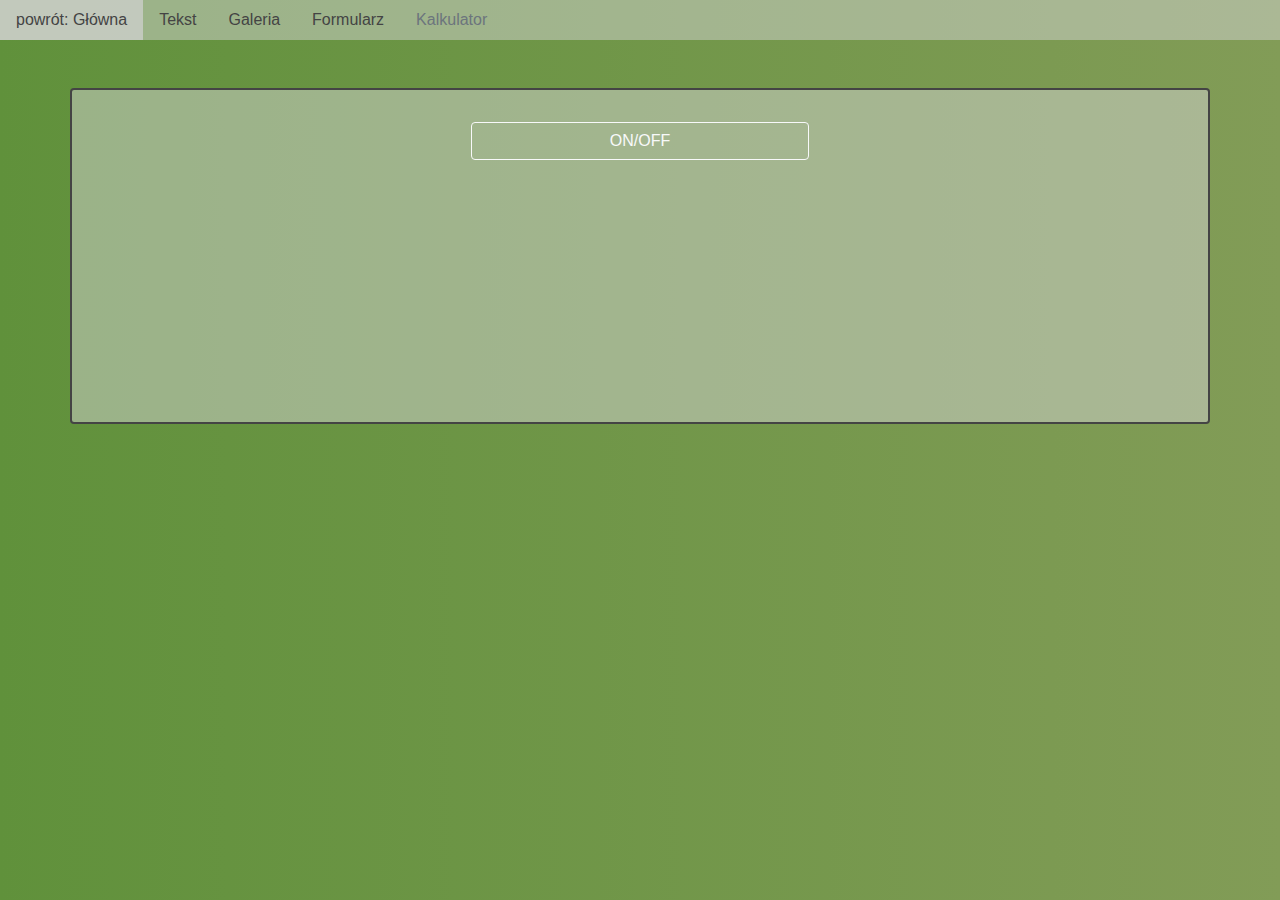
<file: bs_calculator.htm>
<!doctype html>
<html lang="en">

<head>
    <!-- Required meta tags -->
    <meta charset="utf-8">
    <meta name="viewport" content="width=device-width, initial-scale=1, shrink-to-fit=no">

    <!-- Bootstrap CSS -->
    <link rel="stylesheet" href="https://maxcdn.bootstrapcdn.com/bootstrap/4.0.0/css/bootstrap.min.css" integrity="sha384-Gn5384xqQ1aoWXA+058RXPxPg6fy4IWvTNh0E263XmFcJlSAwiGgFAW/dAiS6JXm"
        crossorigin="anonymous">

    <link rel="stylesheet" href="styl_bs.css" />

    <title>BSI</title>
</head>

<body>
    <ul class="nav">
        <li class="nav-item">
            <a class="nav-link active" href="index.htm">powrót: Główna</a>
        </li>
        <li class="nav-item">
            <a class="nav-link" href="bs_index.htm">Tekst</a>
        </li>
        <li class="nav-item">
            <a class="nav-link" href="bs_gallery.htm">Galeria</a>
        </li>
        <li class="nav-item">
            <a class="nav-link" href="bs_form.htm">Formularz</a>
        </li>
        <li class="nav-item">
            <a class="nav-link disabled" href="#">Kalkulator</a>
        </li>
    </ul>
    <div class="container">
        <div class="row">
            <div class="col-lg-4"></div>
            <div class="col-lg-4">
                <button type="button" onClick="onoff()" class="btn btn-outline-light btn-block" id="guzik">ON/OFF</button>
            </div>
            <div class="col-lg-4"></div>
        </div>
        <div class="row" id="calculator">
            <div class="col-lg-4"></div>
            <div class="col-lg-4">
                <form name="kalkulator">
                    <div class="row row_buffer">
                        <div class="col-sm-9">
                            <input name="wyswietlacz" placeholder="0" class="form-control" id="target" />
                        </div>
                        <div class="col-sm-3">
                            <button type="button" class="btn btn-outline-light btn-block" onclick="$('#target').val(eval($('#target').val()))">=</button>
                        </div>
                    </div>
                    <div class="row row_buffer">
                        <div class="col-sm-3">
                            <button type="button" class="btn btn-outline-light btn-block" onclick="$('#target').val($('#target').val() + '1')" class="guzik">1</button>
                        </div>
                        <div class="col-sm-3">
                            <button type="button" class="btn btn-outline-light btn-block" onclick="$('#target').val($('#target').val() + '2')" class="guzik">2</button>
                        </div>
                        <div class="col-sm-3">
                            <button type="button" class="btn btn btn-outline-light btn-block" onclick="$('#target').val($('#target').val() + '3')" class="guzik">3</button>
                        </div>
                        <div class="col-sm-3">
                            <button type="button" class="btn btn-outline-light btn-block" onclick="$('#target').val($('#target').val() + '+')" class="guzik">+</button>
                        </div>
                    </div>
                    <div class="row row_buffer">
                        <div class="col-sm-3">
                            <button type="button" class="btn btn-outline-light btn-block" onclick="$('#target').val($('#target').val() + '4')" class="guzik">4</button>
                        </div>
                        <div class="col-sm-3">
                            <button type="button" class="btn btn-outline-light btn-block" onclick="$('#target').val($('#target').val() + '5')" class="guzik">5</button>
                        </div>
                        <div class="col-sm-3">
                            <button type="button" class="btn btn-outline-light btn-block" onclick="$('#target').val($('#target').val() + '6')" class="guzik">6</button>
                        </div>
                        <div class="col-sm-3">
                            <button type="button" class="btn btn-outline-light btn-block" onclick="$('#target').val($('#target').val() + '-')" class="guzik">-</button>
                        </div>
                    </div>
                    <div class="row row_buffer">
                        <div class="col-sm-3">
                            <button type="button" class="btn btn-outline-light btn-block" onclick="$('#target').val($('#target').val() + '7')" class="guzik">7</button>
                        </div>
                        <div class="col-sm-3">
                            <button type="button" class="btn btn-outline-light btn-block" onclick="$('#target').val($('#target').val() + '8')" class="guzik">8</button>
                        </div>
                        <div class="col-sm-3">
                            <button type="button" class="btn btn-outline-light btn-block" onclick="$('#target').val($('#target').val() + '9')" class="guzik">9</button>
                        </div>
                        <div class="col-sm-3">
                            <button type="button" class="btn btn-outline-light btn-block" onclick="$('#target').val($('#target').val() + '*')" class="guzik">*</button>
                        </div>
                    </div>
                    <div class="row row_buffer">
                        <div class="col-sm-3">
                            <button type="button" class="btn btn-outline-light btn-block" onclick="$('#target').val($('#target').val() + '0')" class="guzik">0</button>
                        </div>
                        <div class="col-sm-3">
                            <button type="button" class="btn btn-outline-light btn-block" onclick="$('#target').val($('#target').val() + '.')" class="guzik">.</button>
                        </div>
                        <div class="col-sm-3">
                            <button type="button" class="btn btn-outline-light btn-block" onclick="$('#target').val('')" class="guzik">C</button>
                        </div>
                        <div class="col-sm-3">
                            <button type="button" class="btn btn-outline-light btn-block" onclick="$('#target').val($('#target').val() + '/')" class="guzik">/</button>
                        </div>
                    </div>
                </form>
            </div>

            <div class="col-lg-4"></div>
        </div>
    </div>

    <!-- Optional JavaScript -->
    <!-- jQuery first, then Popper.js, then Bootstrap JS -->
    <!-- <script src="https://code.jquery.com/jquery-3.2.1.slim.min.js" integrity="sha384-KJ3o2DKtIkvYIK3UENzmM7KCkRr/rE9/Qpg6aAZGJwFDMVNA/GpGFF93hXpG5KkN"
        crossorigin="anonymous"></script> -->
    <script src="https://code.jquery.com/jquery-3.1.0.js"></script>
    <script src="https://cdnjs.cloudflare.com/ajax/libs/popper.js/1.12.9/umd/popper.min.js" integrity="sha384-ApNbgh9B+Y1QKtv3Rn7W3mgPxhU9K/ScQsAP7hUibX39j7fakFPskvXusvfa0b4Q"
        crossorigin="anonymous"></script>
    <script src="https://maxcdn.bootstrapcdn.com/bootstrap/4.0.0/js/bootstrap.min.js" integrity="sha384-JZR6Spejh4U02d8jOt6vLEHfe/JQGiRRSQQxSfFWpi1MquVdAyjUar5+76PVCmYl"
        crossorigin="anonymous"></script>

    <script>
        let on = false;

        $('#calculator').css({
            // transform: 'translateX(-1000px)'
            transform: 'translate(-2000px,0)'
        });

        function onoff() {
            if (on) {
                Posun(0, -1200);
                on = false;
            }
            else {
                Posun(-1200, 0);
                on = true;
            }
        }

        function Posun(x1, x2) {
            $({ x: x1 }).animate({ x: x2 }, {
                duration: 2000,
                step: function (now) {
                    $('#calculator').css({ transform: 'translate(' + now + 'px, ' + (- now / 4) + 'px) rotate(' + -now / 8 + 'deg )' });
                }
            });
        }
    </script>
</body>

</html>
</file>
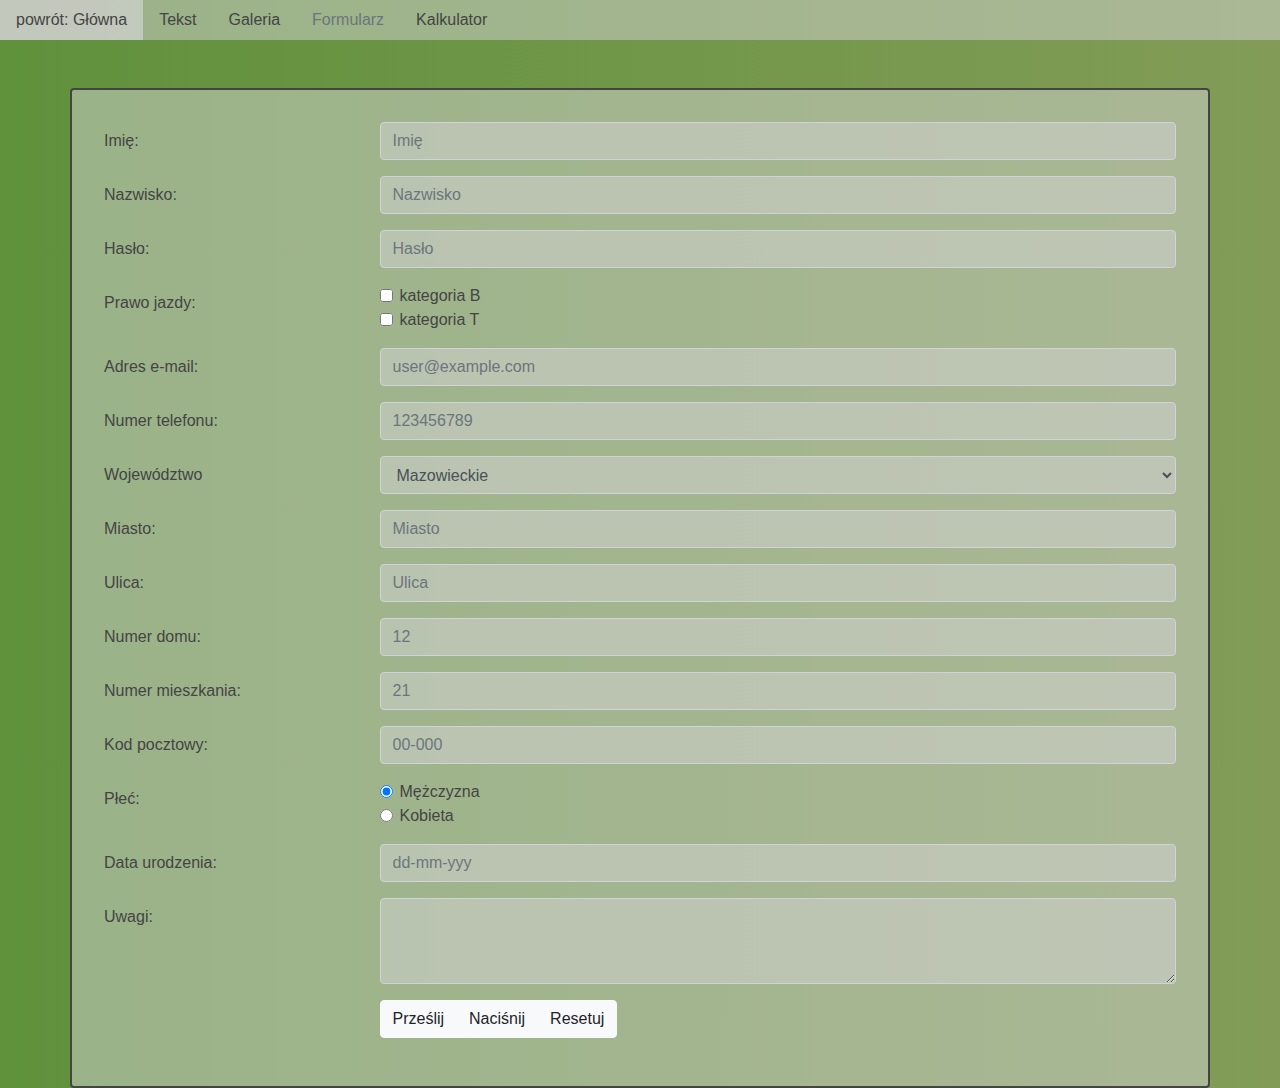
<file: bs_form.htm>
<!doctype html>
<html lang="en">

<head>
    <!-- Required meta tags -->
    <meta charset="utf-8">
    <meta name="viewport" content="width=device-width, initial-scale=1, shrink-to-fit=no">

    <!-- Bootstrap CSS -->
    <link rel="stylesheet" href="https://maxcdn.bootstrapcdn.com/bootstrap/4.0.0/css/bootstrap.min.css" integrity="sha384-Gn5384xqQ1aoWXA+058RXPxPg6fy4IWvTNh0E263XmFcJlSAwiGgFAW/dAiS6JXm"
        crossorigin="anonymous">


    <link rel="stylesheet" href="styl_bs.css" />

    <script src="form_check.js"></script>

    <title>BSI</title>
</head>

<body>
    <ul class="nav">
        <li class="nav-item">
            <a class="nav-link active" href="index.htm">powrót: Główna</a>
        </li>
        <li class="nav-item">
            <a class="nav-link" href="bs_index.htm">Tekst</a>
        </li>
        <li class="nav-item">
            <a class="nav-link" href="bs_gallery.htm">Galeria</a>
        </li>
        <li class="nav-item">
            <a class="nav-link disabled" href="#">Formularz</a>
        </li>
        <li class="nav-item">
            <a class="nav-link" href="bs_calculator.htm">Kalkulator</a>
        </li>
    </ul>
    <div class="container">

        <form action="index.htm" onsubmit="return CheckForm();" method="get">
            <div class="form-group row">
                <label class="col-sm-3 col-form-label">Imię:</label>
                <div class="col-sm-9">
                    <input placeholder="Imię" class="form-control" id="name1" type="text" />
                </div>
            </div>
            <div class="form-group row">
                <label class="col-sm-3 col-form-label">Nazwisko:</label>
                <div class="col-sm-9">
                    <input placeholder="Nazwisko" class="form-control" id="name2" type="text" />
                </div>
            </div>
            <div class="form-group row">
                <label class="col-sm-3 col-form-label">Hasło:</label>
                <div class="col-sm-9">
                    <input placeholder="Hasło" class="form-control" type="password" />
                </div>
            </div>
            <div class="form-group row">
                <label class="col-sm-3  col-form-label">Prawo jazdy:</label>
                <div class="col-sm-9">
                    <div class="form-check">
                        <input type="checkbox" class="form-check-input">
                        <label class="form-check-label" for="gridCheck1">
                            kategoria B
                        </label>
                    </div>
                    <div class="form-check">
                        <input type="checkbox" class="form-check-input">
                        <label class="form-check-label" for="gridCheck1">
                            kategoria T
                        </label>
                    </div>
                </div>
            </div>
            <div class="form-group row">
                <label class="col-sm-3 col-form-label">Adres e-mail:</label>
                <div class="col-sm-9">
                    <input placeholder="user@example.com" class="form-control" id="email" type="text" />
                </div>
            </div>
            <div class="form-group row">
                <label class="col-sm-3 col-form-label">Numer telefonu:</label>
                <div class="col-sm-9">
                    <input placeholder="123456789" class="form-control" id="phone" type="text" />
                </div>
            </div>
            <div class="form-group row">
                <label class="col-sm-3 col-form-label">Województwo</label>
                <div class="col-sm-9">
                    <select class="form-control">
                        <option selected>Mazowieckie</option>
                        <option>Dolnośląskie</option>
                        <option>Kujawsko-pomorskie</option>
                        <option>Lubelskie</option>
                        <option>Lubuskie</option>
                        <option>Łódzkie</option>
                        <option>Małopolskie</option>
                        <option>Opolskie</option>
                        <option>Podkarpackie</option>
                        <option>Podlaskie</option>
                        <option>Pomorskie</option>
                        <option>Śląskie</option>
                        <option>Świętokrzyskie</option>
                        <option>Warmińsko-mazurskie</option>
                        <option>Wielkopolskie</option>
                        <option>Zachodniopomorskie</option>
                        <option>inne</option>
                        <option>Nevada</option>
                    </select>
                </div>
            </div>
            <div class="form-group row">
                <label class="col-sm-3 col-form-label">Miasto:</label>
                <div class="col-sm-9">
                    <input placeholder="Miasto" class="form-control" id="city" type="text" />
                </div>
            </div>
            <div class="form-group row">
                <label class="col-sm-3 col-form-label">Ulica:</label>
                <div class="col-sm-9">
                    <input placeholder="Ulica" class="form-control" id="street" type="text" />
                </div>
            </div>
            <div class="form-group row">
                <label class="col-sm-3 col-form-label">Numer domu:</label>
                <div class="col-sm-9">
                    <input placeholder="12" class="form-control" id="address_number" type="text" />
                </div>
            </div>
            <div class="form-group row">
                <label class="col-sm-3 col-form-label">Numer mieszkania:</label>
                <div class="col-sm-9">
                    <input placeholder="21" class="form-control" id="address_number2" type="text" />
                </div>
            </div>
            <div class="form-group row">
                <label class="col-sm-3 col-form-label">Kod pocztowy:</label>
                <div class="col-sm-9">
                    <input placeholder="00-000" class="form-control" id="address_code" type="text" />
                </div>
            </div>
            <div class="form-group row">
                <label class="col-sm-3 col-form-label">Płeć:</label>
                <div class="col-sm-9">
                    <div class="form-check">
                        <input class="form-check-input" type="radio" name="gridRadios" value="option1" checked>
                        <label class="form-check-label" for="gridRadios1">
                            Mężczyzna
                        </label>
                    </div>
                    <div class="form-check">
                        <input class="form-check-input" type="radio" name="gridRadios" value="option2">
                        <label class="form-check-label" for="gridRadios2">
                            Kobieta
                        </label>
                    </div>
                </div>
            </div>
            <div class="form-group row">
                <label class="col-sm-3 col-form-label">Data urodzenia:</label>
                <div class="col-sm-9">
                    <input placeholder="dd-mm-yyy" class="form-control" id="birthday" type="text" />
                </div>
            </div>
            <div class="form-group row">
                <label class="col-sm-3 col-form-label"> Uwagi:</label>
                <div class="col-sm-9">
                    <textarea class="form-control" rows="3"></textarea>
                </div>
            </div>
            <div class="form-group row">
                <div class="col-sm-3"></div>
                <div class="col-sm-9">
                    <div class="btn-group" role="group">
                        <button type="submit" class="btn btn-light">Prześlij</button>
                        <button type="button" onclick="return CheckForm();" class="btn btn-light">Naciśnij</button>
                        <button type="reset" class="btn btn-light">Resetuj</button>
                    </div>
                </div>
            </div>
        </form>

        <!-- Optional JavaScript -->
        <!-- jQuery first, then Popper.js, then Bootstrap JS -->
        <script src="https://code.jquery.com/jquery-3.2.1.slim.min.js" integrity="sha384-KJ3o2DKtIkvYIK3UENzmM7KCkRr/rE9/Qpg6aAZGJwFDMVNA/GpGFF93hXpG5KkN"
            crossorigin="anonymous"></script>
        <script src="https://cdnjs.cloudflare.com/ajax/libs/popper.js/1.12.9/umd/popper.min.js" integrity="sha384-ApNbgh9B+Y1QKtv3Rn7W3mgPxhU9K/ScQsAP7hUibX39j7fakFPskvXusvfa0b4Q"
            crossorigin="anonymous"></script>
        <script src="https://maxcdn.bootstrapcdn.com/bootstrap/4.0.0/js/bootstrap.min.js" integrity="sha384-JZR6Spejh4U02d8jOt6vLEHfe/JQGiRRSQQxSfFWpi1MquVdAyjUar5+76PVCmYl"
            crossorigin="anonymous"></script>
</body>

</html>
</file>
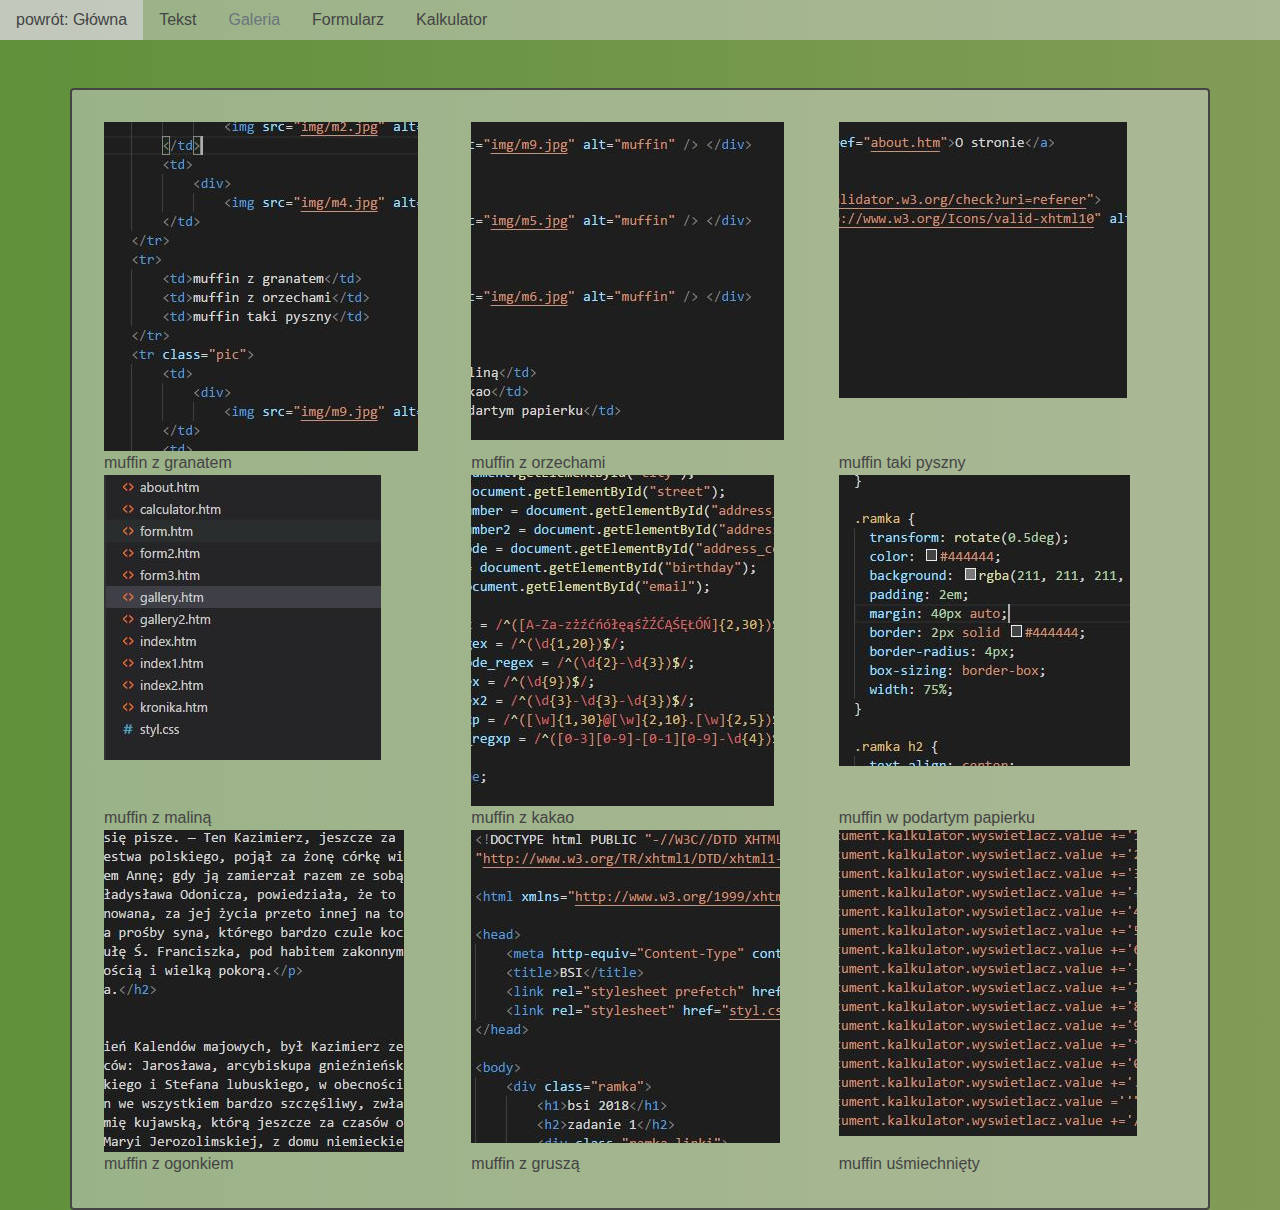
<file: bs_gallery.htm>
<!doctype html>
<html lang="en">

<head>
    <!-- Required meta tags -->
    <meta charset="utf-8">
    <meta name="viewport" content="width=device-width, initial-scale=1, shrink-to-fit=no">

    <!-- Bootstrap CSS -->
    <link rel="stylesheet" href="https://maxcdn.bootstrapcdn.com/bootstrap/4.0.0/css/bootstrap.min.css" integrity="sha384-Gn5384xqQ1aoWXA+058RXPxPg6fy4IWvTNh0E263XmFcJlSAwiGgFAW/dAiS6JXm"
        crossorigin="anonymous">


    <link rel="stylesheet" href="styl_bs.css" />

    <title>BSI</title>
</head>

<body>
    <ul class="nav">
        <li class="nav-item">
            <a class="nav-link active" href="index.htm">powrót: Główna</a>
        </li>
        <li class="nav-item">
            <a class="nav-link" href="bs_index.htm">Tekst</a>
        </li>
        <li class="nav-item">
            <a class="nav-link  disabled" href="#">Galeria</a>
        </li>
        <li class="nav-item">
            <a class="nav-link" href="bs_form.htm">Formularz</a>
        </li>
        <li class="nav-item">
            <a class="nav-link" href="bs_calculator.htm">Kalkulator</a>
        </li>
    </ul>
    <div class="container">
        <div class="row">
            <div class="col-lg-4">
                <img src="img/m1.jpg" alt="kod" />
            </div>
            <div class="col-lg-4">
                <img src="img/m2.jpg" alt="kod" />
            </div>
            <div class="col-lg-4">
                <img src="img/m4.jpg" alt="kod" />
            </div>
        </div>
        <div class="row">
            <div class="col-lg-4">muffin z granatem</div>
            <div class="col-lg-4">muffin z orzechami</div>
            <div class="col-lg-4">muffin taki pyszny</div>
        </div>
        <div class="row">
            <div class="col-lg-4">
                <img src="img/m9.jpg" alt="kod" />
            </div>
            <div class="col-lg-4">
                <img src="img/m5.jpg" alt="kod" />
            </div>
            <div class="col-lg-4">
                <img src="img/m6.jpg" alt="kod" />
            </div>
        </div>
        <div class="row">
            <div class="col-lg-4">muffin z maliną</div>
            <div class="col-lg-4">muffin z kakao</div>
            <div class="col-lg-4">muffin w podartym papierku</div>
        </div>
        <div class="row">
            <div class="col-lg-4">
                <img src="img/m3.jpg" alt="kod" />
            </div>
            <div class="col-lg-4">
                <img src="img/m7.jpg" alt="kod" />
            </div>
            <div class="col-lg-4">
                <img src="img/m8.jpg" alt="kod" />
            </div>
        </div>
        <div class="row">
            <div class="col-lg-4">muffin z ogonkiem</div>
            <div class="col-lg-4">muffin z gruszą</div>
            <div class="col-lg-4">muffin uśmiechnięty</div>
        </div>
    </div>

    <!-- Optional JavaScript -->
    <!-- jQuery first, then Popper.js, then Bootstrap JS -->
    <script src="https://code.jquery.com/jquery-3.2.1.slim.min.js" integrity="sha384-KJ3o2DKtIkvYIK3UENzmM7KCkRr/rE9/Qpg6aAZGJwFDMVNA/GpGFF93hXpG5KkN"
        crossorigin="anonymous"></script>
    <script src="https://cdnjs.cloudflare.com/ajax/libs/popper.js/1.12.9/umd/popper.min.js" integrity="sha384-ApNbgh9B+Y1QKtv3Rn7W3mgPxhU9K/ScQsAP7hUibX39j7fakFPskvXusvfa0b4Q"
        crossorigin="anonymous"></script>
    <script src="https://maxcdn.bootstrapcdn.com/bootstrap/4.0.0/js/bootstrap.min.js" integrity="sha384-JZR6Spejh4U02d8jOt6vLEHfe/JQGiRRSQQxSfFWpi1MquVdAyjUar5+76PVCmYl"
        crossorigin="anonymous"></script>
</body>

</html>
</file>
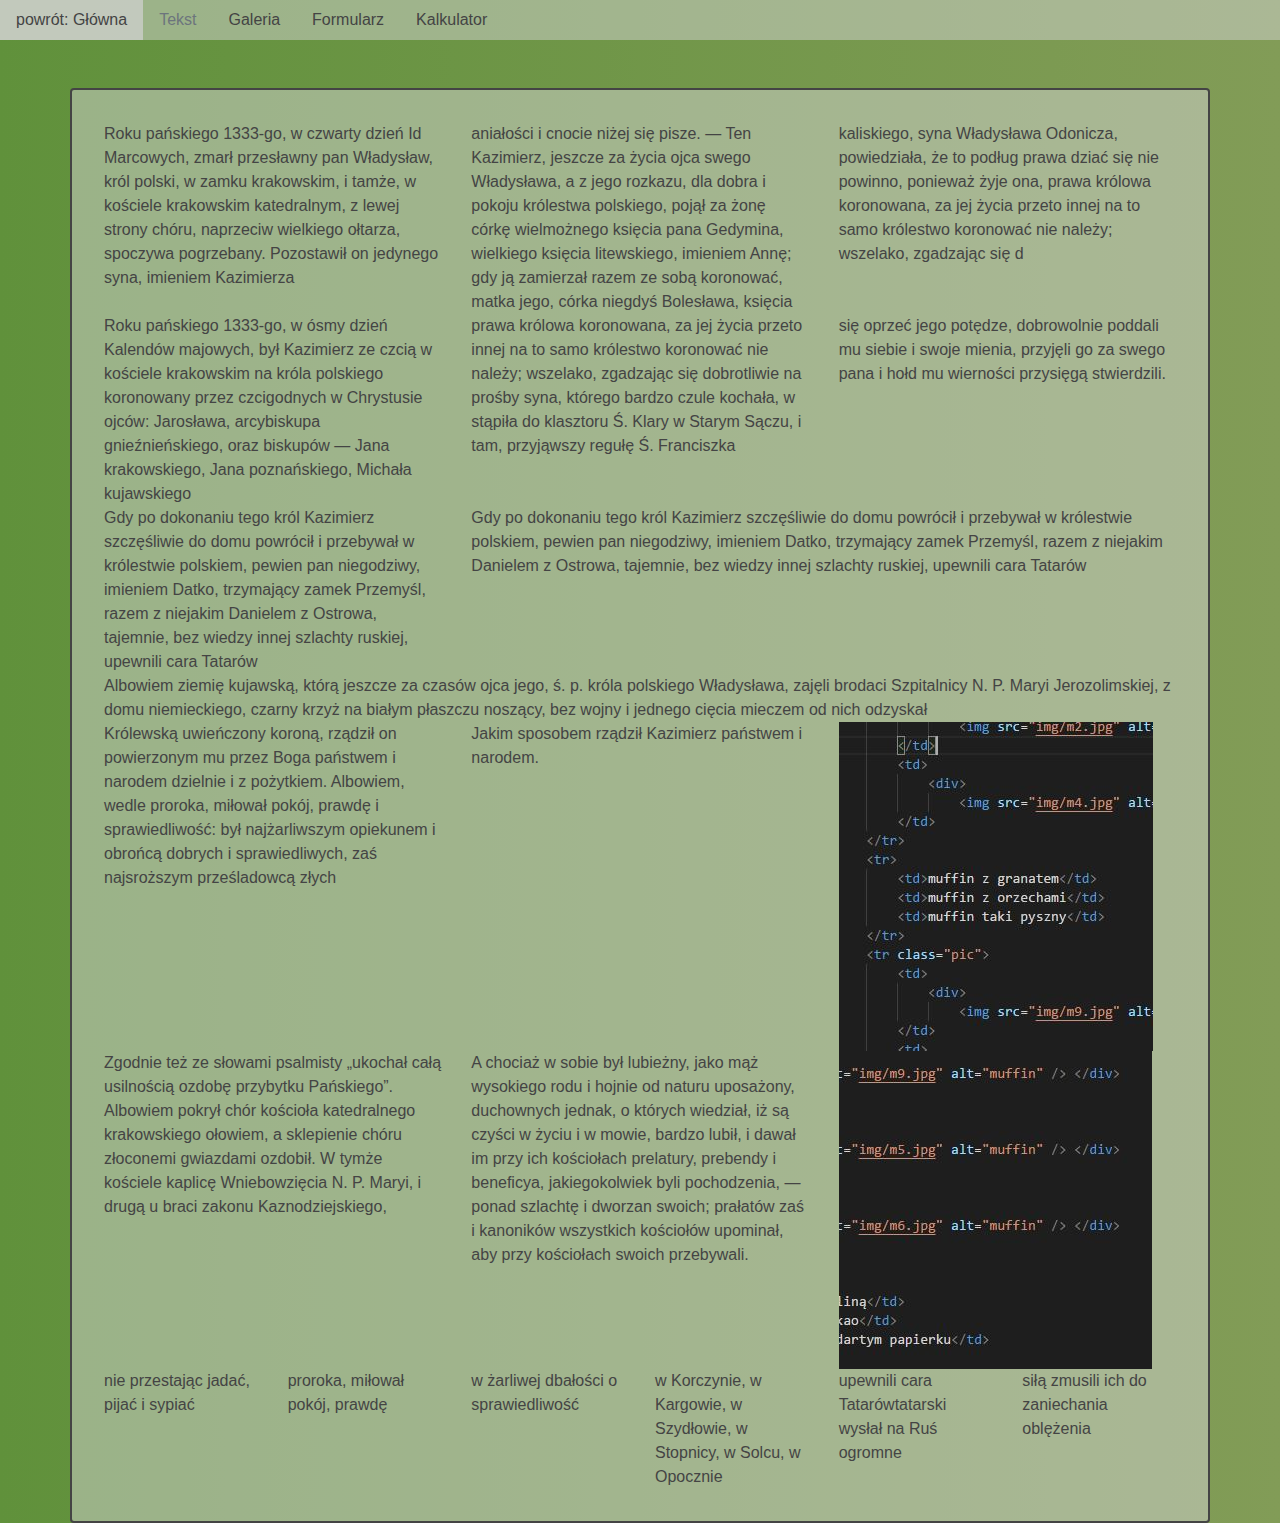
<file: bs_index.htm>
<!doctype html>
<html lang="en">

<head>
    <!-- Required meta tags -->
    <meta charset="utf-8">
    <meta name="viewport" content="width=device-width, initial-scale=1, shrink-to-fit=no">

    <!-- Bootstrap CSS -->
    <link rel="stylesheet" href="https://maxcdn.bootstrapcdn.com/bootstrap/4.0.0/css/bootstrap.min.css" integrity="sha384-Gn5384xqQ1aoWXA+058RXPxPg6fy4IWvTNh0E263XmFcJlSAwiGgFAW/dAiS6JXm"
        crossorigin="anonymous">


    <link rel="stylesheet" href="styl_bs.css" />

    <title>BSI</title>
</head>

<body>
    <ul class="nav">
        <li class="nav-item">
            <a class="nav-link active" href="index.htm">powrót: Główna</a>
        </li>
        <li class="nav-item">
            <a class="nav-link disabled" href="#">Tekst</a>
        </li>
        <li class="nav-item">
            <a class="nav-link" href="bs_gallery.htm">Galeria</a>
        </li>
        <li class="nav-item">
            <a class="nav-link" href="bs_form.htm">Formularz</a>
        </li>
        <li class="nav-item">
            <a class="nav-link" href="bs_calculator.htm">Kalkulator</a>
        </li>
    </ul>
    <div class="container">
        <div class="row">
            <div class="col-lg-4">
                Roku pańskiego 1333-go, w czwarty dzień Id Marcowych, zmarł przesławny pan Władysław, król polski, w zamku krakowskim, i
                tamże, w kościele krakowskim katedralnym, z lewej strony chóru, naprzeciw wielkiego ołtarza, spoczywa pogrzebany.
                Pozostawił on jedynego syna, imieniem Kazimierza
            </div>
            <div class="col-lg-4">
                aniałości i cnocie niżej się pisze. — Ten Kazimierz, jeszcze za życia ojca swego Władysława, a z jego rozkazu, dla dobra
                i pokoju królestwa polskiego, pojął za żonę córkę wielmożnego księcia pana Gedymina, wielkiego księcia litewskiego,
                imieniem Annę; gdy ją zamierzał razem ze sobą koronować, matka jego, córka niegdyś Bolesława, księcia
            </div>
            <div class="col-lg-4">
                kaliskiego, syna Władysława Odonicza, powiedziała, że to podług prawa dziać się nie powinno, ponieważ żyje ona, prawa królowa
                koronowana, za jej życia przeto innej na to samo królestwo koronować nie należy; wszelako, zgadzając się
                d
            </div>
        </div>
        <div class="row">
            <div class="col-lg-4">Roku pańskiego 1333-go, w ósmy dzień Kalendów majowych, był Kazimierz ze czcią w kościele krakowskim na króla
                polskiego koronowany przez czcigodnych w Chrystusie ojców: Jarosława, arcybiskupa gnieźnieńskiego, oraz biskupów
                — Jana krakowskiego, Jana poznańskiego, Michała kujawskiego</div>
            <div class="col-lg-4">prawa królowa koronowana, za jej życia przeto innej na to samo królestwo koronować nie należy; wszelako, zgadzając
                się dobrotliwie na prośby syna, którego bardzo czule kochała, w stąpiła do klasztoru Ś. Klary w Starym Sączu,
                i tam, przyjąwszy regułę Ś. Franciszka</div>
            <div class="col-lg-4">się oprzeć jego potędze, dobrowolnie poddali mu siebie i swoje mienia, przyjęli go za swego pana i hołd mu wierności
                przysięgą stwierdzili.</div>
        </div>
        <div class="row">
            <div class="col-lg-4">Gdy po dokonaniu tego król Kazimierz szczęśliwie do domu powrócił i przebywał w królestwie polskiem, pewien pan
                niegodziwy, imieniem Datko, trzymający zamek Przemyśl, razem z niejakim Danielem z Ostrowa, tajemnie, bez
                wiedzy innej szlachty ruskiej, upewnili cara Tatarów</div>
            <div class="col-lg-8">Gdy po dokonaniu tego król Kazimierz szczęśliwie do domu powrócił i przebywał w królestwie polskiem, pewien pan
                niegodziwy, imieniem Datko, trzymający zamek Przemyśl, razem z niejakim Danielem z Ostrowa, tajemnie, bez
                wiedzy innej szlachty ruskiej, upewnili cara Tatarów</div>
        </div>
        <div class="row">
            <div class="col-lg-12">Albowiem ziemię kujawską, którą jeszcze za czasów ojca jego, ś. p. króla polskiego Władysława, zajęli brodaci
                Szpitalnicy N. P. Maryi Jerozolimskiej, z domu niemieckiego, czarny krzyż na białym płaszczu noszący, bez
                wojny i jednego cięcia mieczem od nich odzyskał</div>
        </div>
        <div class="row">
            <div class="col-lg-4">Królewską uwieńczony koroną, rządził on powierzonym mu przez Boga państwem i narodem dzielnie i z pożytkiem.
                Albowiem, wedle proroka, miłował pokój, prawdę i sprawiedliwość: był najżarliwszym opiekunem i obrońcą dobrych
                i sprawiedliwych, zaś najsroższym prześladowcą złych</div>
            <div class="col-lg-4">Jakim sposobem rządził Kazimierz państwem i narodem.</div>
            <div class="col-lg-4">
                <img src="img/m1.jpg" alt="muffin" />
            </div>
        </div>
        <div class="row">
            <div class="col-lg-4">Zgodnie też ze słowami psalmisty „ukochał całą usilnością ozdobę przybytku Pańskiego”. Albowiem pokrył chór kościoła
                katedralnego krakowskiego ołowiem, a sklepienie chóru złoconemi gwiazdami ozdobił. W tymże kościele kaplicę
                Wniebowzięcia N. P. Maryi, i drugą u braci zakonu Kaznodziejskiego,</div>
            <div class="col-lg-4">A chociaż w sobie był lubieżny, jako mąż wysokiego rodu i hojnie od naturu uposażony, duchownych jednak, o których
                wiedział, iż są czyści w życiu i w mowie, bardzo lubił, i dawał im przy ich kościołach prelatury, prebendy
                i beneficya, jakiegokolwiek byli pochodzenia, — ponad szlachtę i dworzan swoich; prałatów zaś i kanoników
                wszystkich kościołów upominał, aby przy kościołach swoich przebywali.</div>
            <div class="col-lg-4">
                <img src="img/m2.jpg" alt="muffin" />
            </div>
        </div>
        <div class="row">
            <div class="col-lg-2">nie przestając jadać, pijać i sypiać</div>
            <div class="col-lg-2">proroka, miłował pokój, prawdę</div>
            <div class="col-lg-2">w żarliwej dbałości o sprawiedliwość</div>
            <div class="col-lg-2">w Korczynie, w Kargowie, w Szydłowie, w Stopnicy, w Solcu, w Opocznie</div>
            <div class="col-lg-2">upewnili cara Tatarówtatarski wysłał na Ruś ogromne</div>
            <div class="col-lg-2"> siłą zmusili ich do zaniechania oblężenia</div>
        </div>
    </div>

    <!-- Optional JavaScript -->
    <!-- jQuery first, then Popper.js, then Bootstrap JS -->
    <script src="https://code.jquery.com/jquery-3.2.1.slim.min.js" integrity="sha384-KJ3o2DKtIkvYIK3UENzmM7KCkRr/rE9/Qpg6aAZGJwFDMVNA/GpGFF93hXpG5KkN"
        crossorigin="anonymous"></script>
    <script src="https://cdnjs.cloudflare.com/ajax/libs/popper.js/1.12.9/umd/popper.min.js" integrity="sha384-ApNbgh9B+Y1QKtv3Rn7W3mgPxhU9K/ScQsAP7hUibX39j7fakFPskvXusvfa0b4Q"
        crossorigin="anonymous"></script>
    <script src="https://maxcdn.bootstrapcdn.com/bootstrap/4.0.0/js/bootstrap.min.js" integrity="sha384-JZR6Spejh4U02d8jOt6vLEHfe/JQGiRRSQQxSfFWpi1MquVdAyjUar5+76PVCmYl"
        crossorigin="anonymous"></script>
</body>

</html>
</file>
<file: styl_bs.css>
body {
  background: linear-gradient(-90deg, #829c57, #60913b);
  color: #444444;
}

.container {
  margin-top: 3em;
  padding: 2em;
  background: rgba(211, 211, 211, 0.5);
  border: 2px solid #444444;
  border-radius: 4px;
}

.nav {
  background: rgba(211, 211, 211, 0.5);
}

.nav-item a {
  color: #444444;
}

.nav-item a:hover {
  background: rgba(211, 211, 211, 0.7);
}

.form-control {
  background: rgba(211, 211, 211, 0.5);
}

.row_buffer {
  margin-top: 0.5em;
}
</file>
